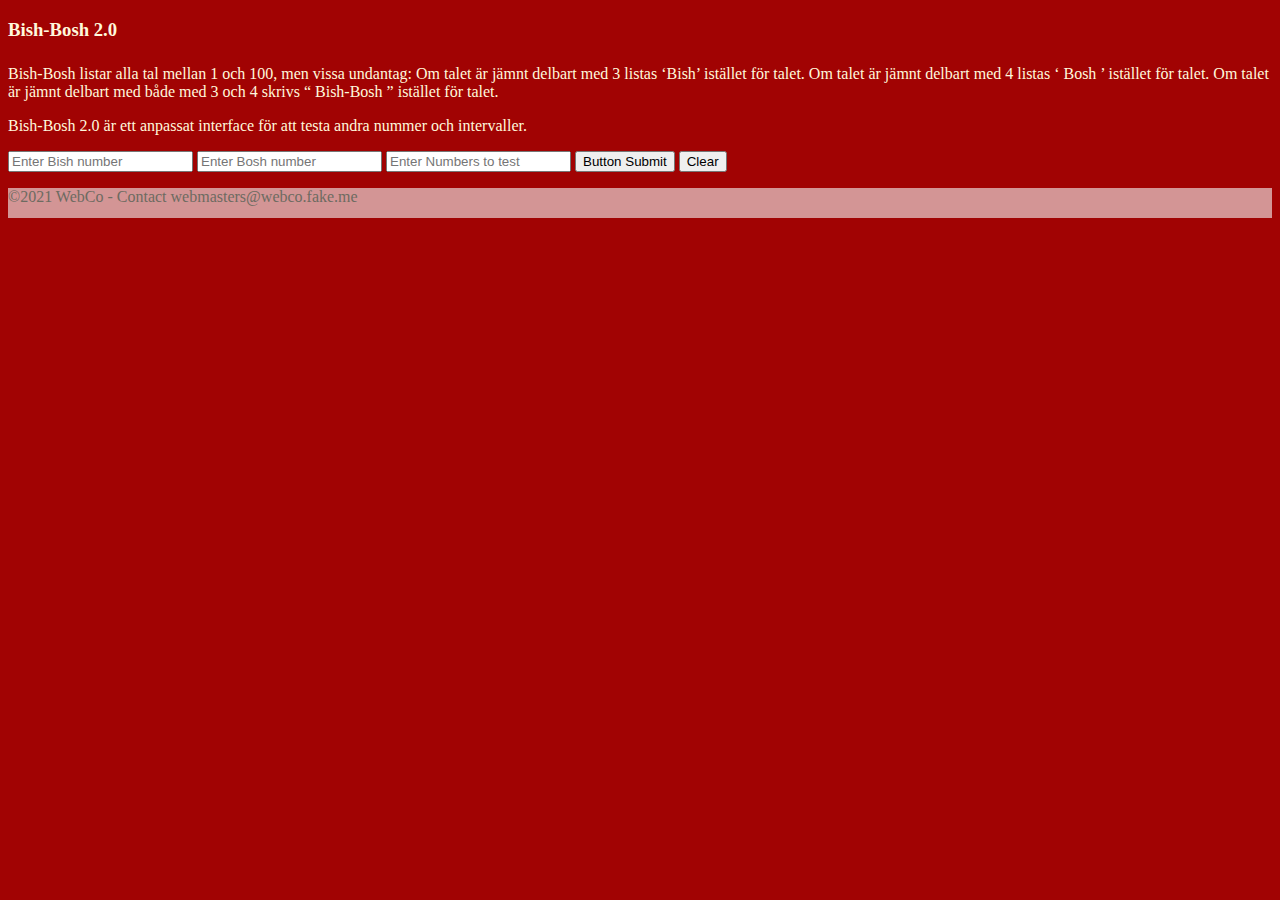
<file: index.html>
<!doctype html>
<html lang="en">
<head>
	<meta charset="utf-8" />
	<title id="pagetitle">Working</title>
	<link rel="stylesheet" href="style.css">
</head>

<body>
	<header class="TopRow"> <h3 class="infotitle">Bish-Bosh 2.0</h3> </header>
	<section>
		<div>
			<p clas="infotext">
				Bish-Bosh listar alla tal mellan 1 och 100, men vissa undantag: Om talet är jämnt delbart
				med 3 listas ‘Bish’ istället för talet. Om talet är jämnt delbart med 4 listas ‘ Bosh ’ istället för
				talet. Om talet är jämnt delbart med både med 3 och 4 skrivs “ Bish-Bosh ” istället för talet.
			</p>
			<p clas="infotext">
				Bish-Bosh 2.0 är ett anpassat interface för att testa andra nummer och intervaller.
			</p>
		</div>
		<form>
			<input type="text" id="inputBish" placeholder="Enter Bish number">
			<input type="text" id="inputBosh" placeholder="Enter Bosh number">
			<input type="text" id="inputNumbers" placeholder="Enter Numbers to test">
			<button id="btnSubmit">Button Submit</button>
			<button id="btnClear">Clear</button>
		</form>
		<p id="errormsg" class="errormessage"></p>
		<p id="successmsg" class="successmessage"></p>
		<div id="ResultList">
			<p id="rline"></p>
		</div>

	</section>

	<script src="./bishbosh.js"></script>
	<footer class="BottomRow">
		<p>&copy;2021 WebCo - Contact webmasters@webco.fake.me</p>
	</footer>
</body>

</html>
</file>
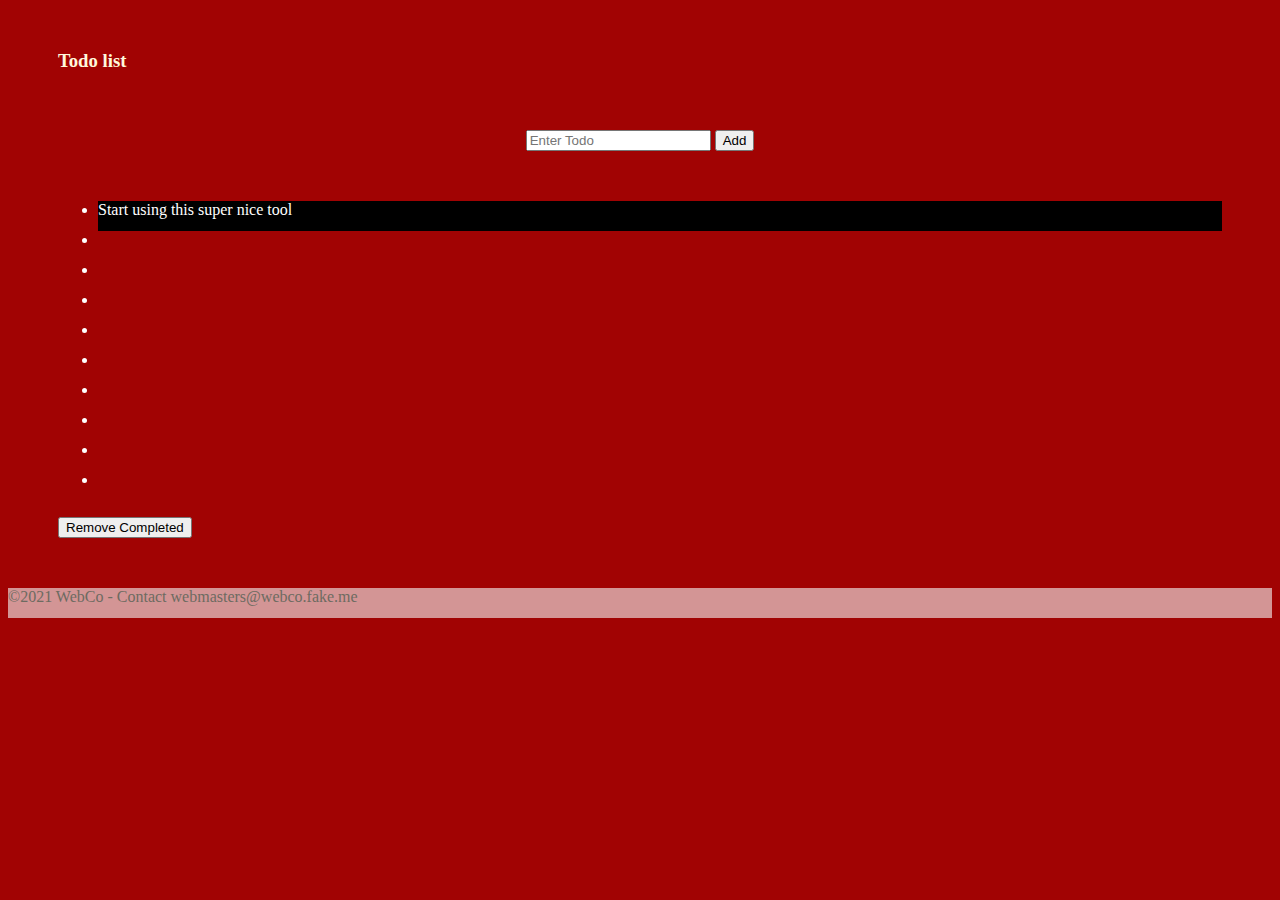
<file: todo.html>
<!doctype html>
<html lang="en">
<head>
	<!-- Required meta tags -->
	<meta charset="utf-8">
	<meta name="viewport" content="width=device-width, initial-scale=1, shrink-to-fit=no">

	<!-- Bootstrap CSS -->
	<link rel="stylesheet" href="https://cdn.jsdelivr.net/npm/bootstrap@4.6.0/dist/css/bootstrap.min.css" integrity="sha384-B0vP5xmATw1+K9KRQjQERJvTumQW0nPEzvF6L/Z6nronJ3oUOFUFpCjEUQouq2+l" crossorigin="anonymous">
	<link rel="stylesheet" href="style.css">
	<title>Todo</title>
</head>

<body>
	<header class="page TopRow"> <h3 class="infotitle">Todo list</h3> </header>
	<section>
		<div class="page">
			<form class="inputForm">
				<input type="text" id="inputTodo" placeholder="Enter Todo">
				<button id="btnAdd">Add</button>
			</form>
			<p id="errormsg" class="errormessage"></p>
			<p id="successmsg" class="successmessage"></p>
		</div>
		<div id="ResultList">
			<p id="rline"></p>
		</div>
		<div class="page">
			<ul>
				<li id="todo1" class="todoActive">Start using this super nice tool</li>
				<li id="todo2" class="todoInActive d-none"></li>
				<li id="todo3" class="todoInActive d-none"></li>
				<li id="todo4" class="todoInActive d-none"></li>
				<li id="todo5" class="todoInActive d-none"></li>
				<li id="todo6" class="todoInActive d-none"></li>
				<li id="todo7" class="todoInActive d-none"></li>
				<li id="todo8" class="todoInActive d-none"></li>
				<li id="todo9" class="todoInActive d-none"></li>
				<li id="todo10" class="todoInActive d-none"></li>
			</ul>
			<p class="infotext">
				<button id="btnRemove">Remove Completed</button>
				<button id="btnUndo">Undo Last</button>
			</p>
		</div>

	</section>

	<footer class="BottomRow">
		<p>&copy;2021 WebCo - Contact webmasters@webco.fake.me</p>
	</footer>
	<script src="https://code.jquery.com/jquery-3.5.1.slim.min.js" integrity="sha384-DfXdz2htPH0lsSSs5nCTpuj/zy4C+OGpamoFVy38MVBnE+IbbVYUew+OrCXaRkfj" crossorigin="anonymous"></script>
	<script src="https://cdn.jsdelivr.net/npm/bootstrap@4.6.0/dist/js/bootstrap.bundle.min.js" integrity="sha384-Piv4xVNRyMGpqkS2by6br4gNJ7DXjqk09RmUpJ8jgGtD7zP9yug3goQfGII0yAns" crossorigin="anonymous"></script>
	<script src="./todo.js"></script>

</body>

</html>
</file>
<file: style.css>
body {
    background-color: rgb(161, 3, 3);
    color: cornsilk;
}
.infotitle {
	background-color: rgb(161, 3, 3);
	color: cornsilk;
}
.errormessage {
	background-color: rgb(0 0 0);
	color: red;
}
.successmessage {
	background-color: rgb(87 235 74);
	color: black;
}
.infotext {
    background-color: rgb(161, 3, 3);
    color: cornsilk;
}
.TopRow {
	background-color: rgb(161, 3, 3);
	height: 30px;
	color: cornsilk;
}
.BottomRow {
    background-color: rgb(211, 149, 149);
    color: rgb(109, 107, 97);
    height: 30px;
}
.page {
    background-color: rgb(161, 3, 3);
    margin-top: 50px;
    margin-bottom: 50px;
    margin-left: 50px;
    margin-right: 50px;
}
.product {
    text-align: center;
    font-size: large;
}
.price {
    text-align: center;
    font-size: x-large;
}
.todoActive {
	background-color: rgb(0 0 0);
	color: white;
	height: 30px;
	font:700;
}
.todoInActive {
	background-color: rgb(161, 3, 3);
	color: white;
	height: 30px;
	font: 300;
	text-decoration:line-through;
}
.inputForm {
	text-align: center;
	margin-left: 100px;
	margin-right: 100px;
}
</file>
